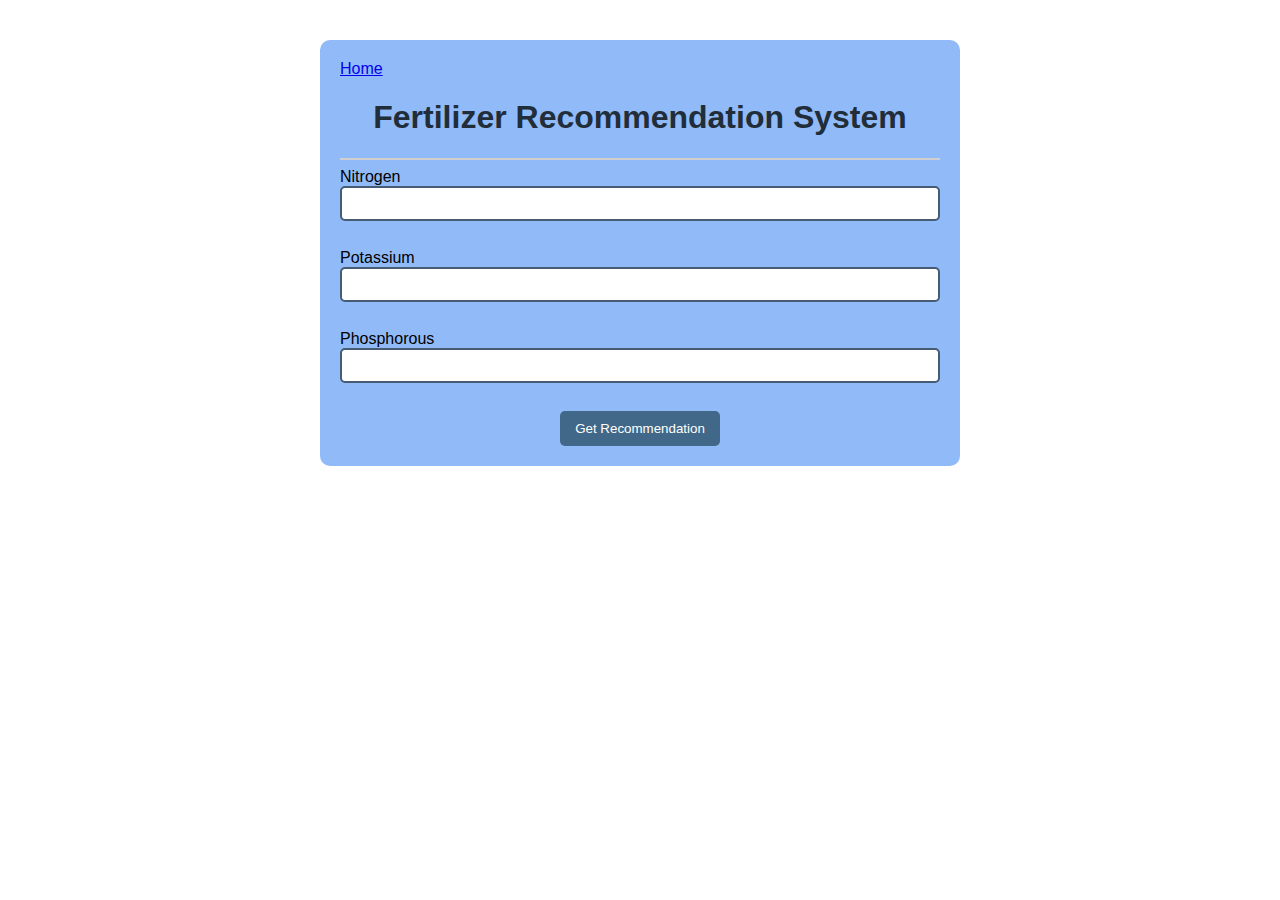
<file: templates/index.html>
<!DOCTYPE html>
<html lang="en">
    
    <head>
        <meta charset="UTF-8">
        <title>Fertilizer Recommendation System</title>
        <style>
            body {
                font-family: Arial, sans-serif;
                margin: 0;
                padding: 0;
            }
            
            .container {
                max-width: 600px;
                margin: 40px auto;
                padding: 20px;
                border-radius: 10px;
                background-color: #5796f4a7;
                
            }
            
            .container h1 {
                text-align: center;
                color: #212e39;
            }
            
            hr {
                border: 1px solid #d0cece;
                box-shadow: 0, .5rem 1rem rgb(41, 34, 34);
            }
            
            input[type="text"]{
                width: 100%;
                padding: 8px;
                box-sizing: border-box;
                margin-bottom: 10px;
                border: 2px solid #475c72;
                border-radius: 5px;
            }
            
            button[type="submit"] {
                background-color: #416888;
                color: #fff;
                display: block;
                margin: 0 auto;
                padding: 10px 15px;
                border: none;
                border-radius: 5px;
                cursor: pointer;
            }
            button[type="submit"]:hover {
                background-color: #7fa4c2;
            }
        </style>
    </head>
    
    <body>
        <div class="container">
            <a href="{{ url_for('home') }}">Home</a>
            <h1>Fertilizer Recommendation System</h1>
         <hr>
        <form method="post" action="/predict">
            <label>Nitrogen</label><br>
            <input type="text" name="Nitrogen"><br><br>

            <label>Potassium</label><br>
            <input type="text" name="Potassium"><br><br>

            <label>Phosphorous</label><br>
            <input type="text" name="Phosphorous"><br><br>

            <button type="submit" value="predict">Get Recommendation</button>
        </form>
    </div>
</body>
</html>
</file>
